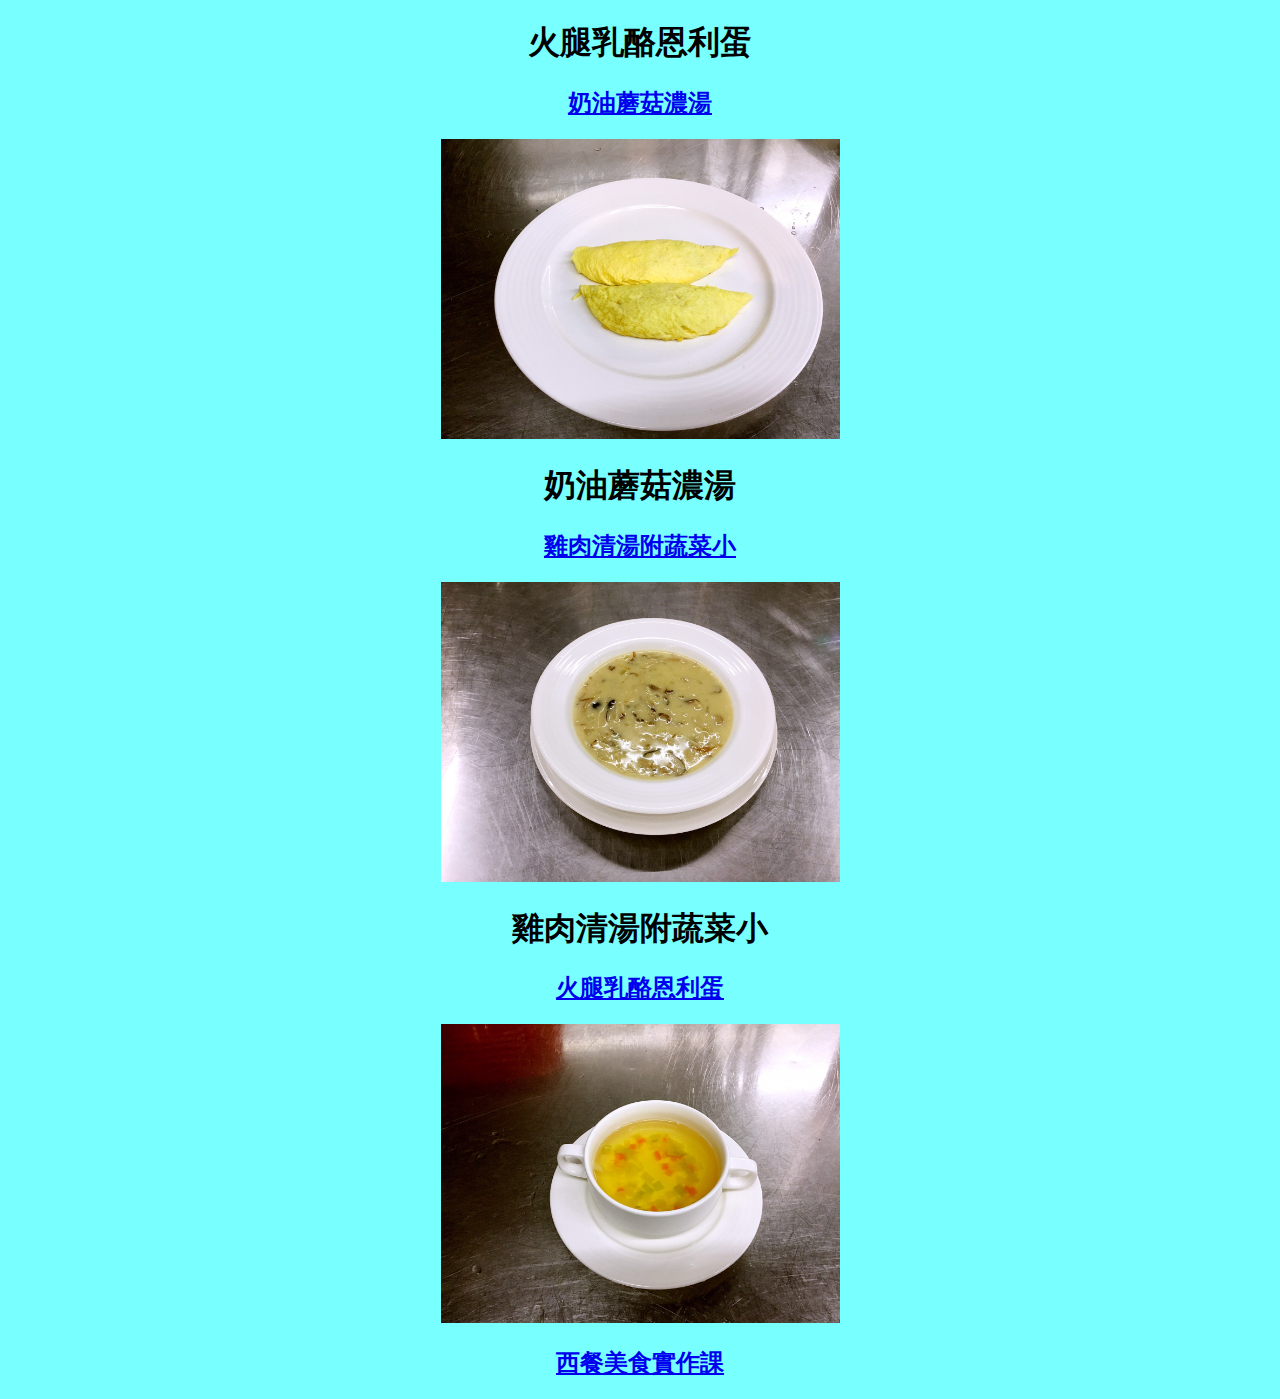
<file: Index.html>
﻿<!DOCTYPE html>
<html>
<head>
<title>西餐美食實作課</title>
</head>


<body bgcolor=" #78FFFF"  text="#000000">
<center>
  <h1 style="font-family: '微軟正黑體'">火腿乳酪恩利蛋</h1>
  <h2 style="font-family: '標楷體'"><a href="CreamyMushroomPuree.html">奶油蘑菇濃湯</a></h2>
  <img src="images/pic1.jpg" alt="奶油蘑菇濃湯" width="399" height="300">
  <h1 style="font-family: '微軟正黑體'">奶油蘑菇濃湯</h1>
  <h2 style="font-family: '標楷體'"><a href="ChickenBrothWithVegetables.html">雞肉清湯附蔬菜小</a></h2>
  <img src="images/pic3.jpg" alt="雞肉清湯附蔬菜小" width="399" height="300">
  <h1 style="font-family: '微軟正黑體'">雞肉清湯附蔬菜小</h1>
  <h2 style="font-family: '標楷體'"><a href="HamCheeseEnliEgg.html">火腿乳酪恩利蛋</a></h2>
  <img src="images/pic5.jpg" alt="火腿乳酪恩利蛋" width="399" height="299" >
  <br>
   <h2 style="font-family: '標楷體'"><a href="EXPERIENCE.html">西餐美食實作課</a></h2>
  
  
</center>
</body>
</html>
</file>
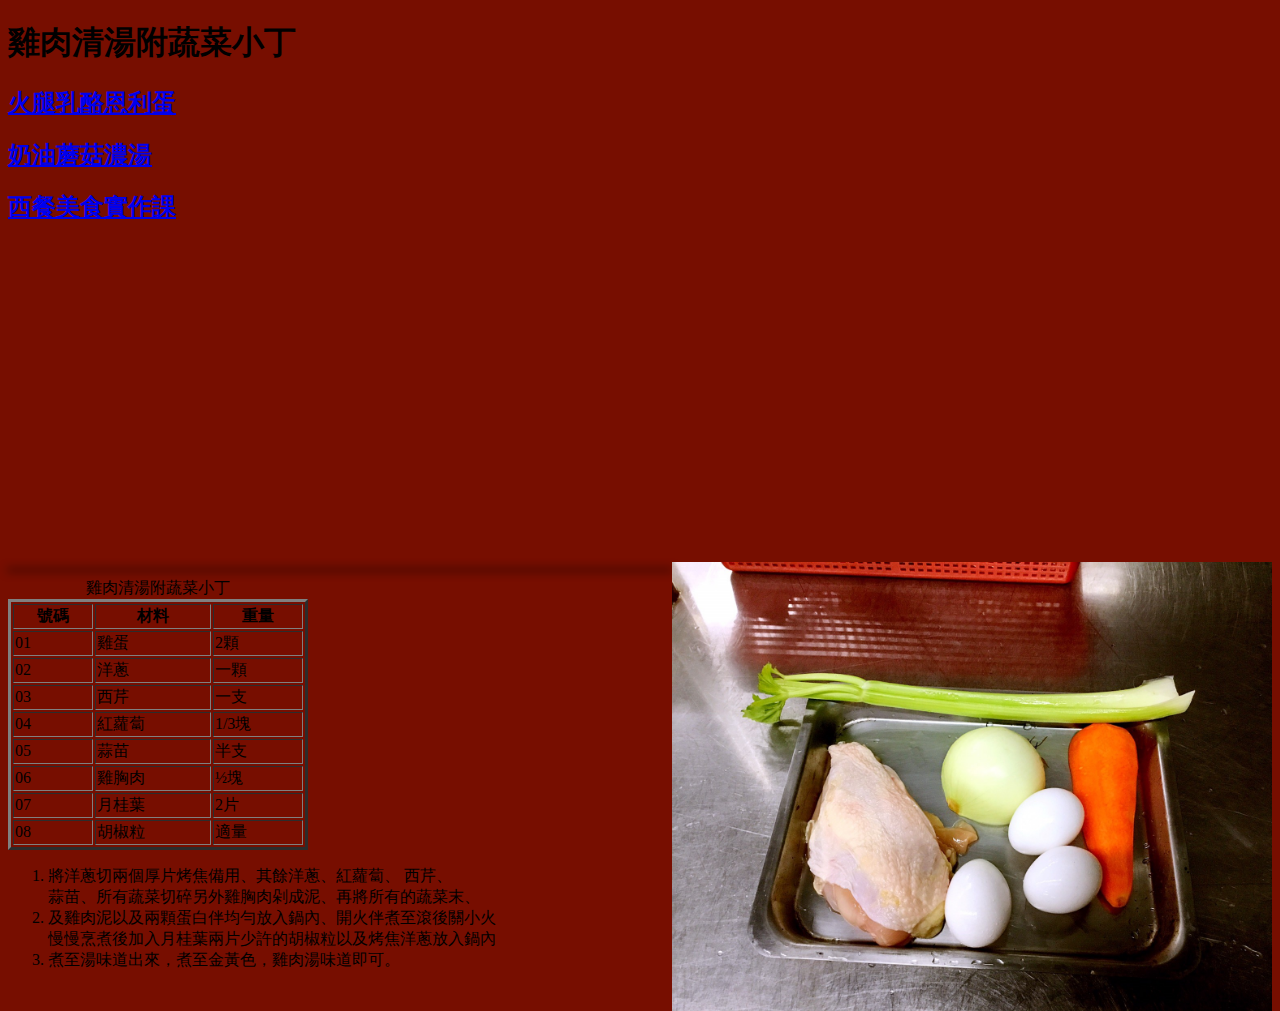
<file: ChickenBrothWithVegetables.html>
﻿<!DOCTYPE html>
<html>
<head>
<title>西餐美食實作課</title>
<link href="css/style.css" rel="stylesheet" type="text/css">
</head>

<body bgcolor="#770077 text=#000000">
<div>
  <h1 style="font-family: '微軟正黑體'">雞肉清湯附蔬菜小丁</h1>
  <h2 style="font-family: '微軟正黑體'"><a href="HamCheeseEnliEgg.html">火腿乳酪恩利蛋</a></h2>
  <h2 style="font-family: '微軟正黑體'"><a href="CreamyMushroomPuree.html">奶油蘑菇濃湯</a></h2>
  <h2 style="font-family: '微軟正黑體'"><a href="index.html">西餐美食實作課</a></h2>
<iframe width="560" height="315" src="https://www.youtube.com/embed/4EogDdGXMCo" frameborder="0" allow="accelerometer; autoplay; encrypted-media; gyroscope; picture-in-picture" allowfullscreen></iframe>
</div>
	
<img src="images/pic6.jpg" alt="雞肉清湯附蔬菜小丁" width="600" id="photo1" align="right">
<hr class="style-five">
<table width="300" border="3">
  <caption>
  雞肉清湯附蔬菜小丁
  </caption>
  <tr>
    <th>號碼</th>
    <th>材料</th>
    <th>重量 </th>
  </tr>
  <tr>
    <td>01</td>
    <td>雞蛋</td>
    <td>2顆</td>
  </tr>
  <tr>
    <td>02</td>
    <td>洋蔥</td>
    <td>一顆</td>
  </tr>
  <tr>
    <td>03</td>
    <td>西芹</td>
    <td>一支</td>
  </tr>
  <tr>
    <td>04</td>
    <td>紅蘿蔔</td>
    <td>1/3塊</td>
  </tr>
  <tr>
    <td>05</td>
    <td>蒜苗</td>
    <td>半支</td>
  </tr>
  <tr>
    <td>06</td>
    <td>雞胸肉</td>
    <td>½塊</td>
  </tr>
  <tr>
    <td>07</td>
    <td>月桂葉</td>
    <td>2片</td>
  </tr>
  <tr>
    <td>08</td>
    <td>胡椒粒</td>
    <td>適量</td>
	</tr>
  <table>
  <ol>
  <li>將洋蔥切兩個厚片烤焦備用、其餘洋蔥、紅蘿蔔、 西芹、</li>蒜苗、所有蔬菜切碎另外雞胸肉剁成泥、再將所有的蔬菜末、<li>及雞肉泥以及兩顆蛋白伴均勻放入鍋內、開火伴煮至滾後關小火</li>慢慢烹煮後加入月桂葉兩片少許的胡椒粒以及烤焦洋蔥放入鍋內<li>煮至湯味道出來，煮至金黃色，雞肉湯味道即可。
	

	  
	  
	  
	  
	  
	  
	
	
	
	
</body>
</html>
</file>
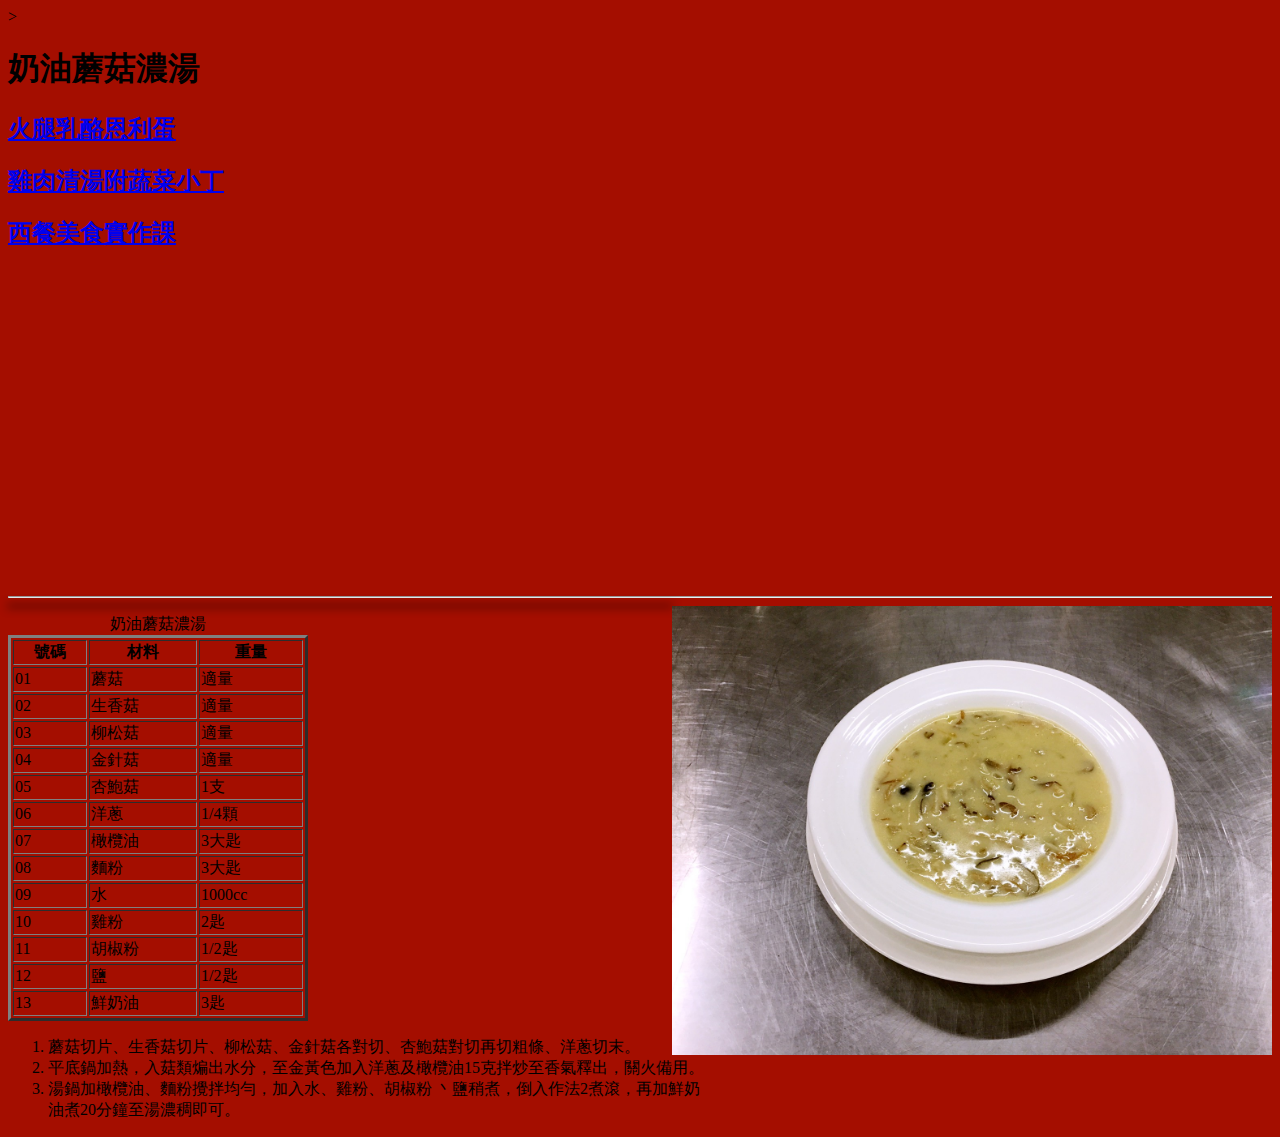
<file: CreamyMushroomPuree.html>
﻿<!DOCTYPE html>
<html>
<head>
<title>西餐美食實作課</title>
<link href="css/style.css" rel="stylesheet" type="text/css">
</head>

<body bgcolor="#A42D00 text=#000000">>
<div>
  <h1 style="font-family: '微軟正黑體'">奶油蘑菇濃湯</h1>
  <h2 style="font-family: '微軟正黑體'"><a href="HamCheeseEnliEgg.html">火腿乳酪恩利蛋</a></h2>
  <h2 style="font-family: '微軟正黑體'"><a href="ChickenBrothWithVegetables.html">雞肉清湯附蔬菜小丁</a></h2>
	<h2 style="font-family: '微軟正黑體'"><a href="index.html">西餐美食實作課</a></h2>
	<iframe width="560" height="315" src="https://www.youtube.com/embed/F1rxbmrHKYI" frameborder="0" allow="accelerometer; autoplay; encrypted-media; gyroscope; picture-in-picture" allowfullscreen></iframe>
</div>
<hr>
<img src="images/pic3.jpg" alt="奶油蘑菇濃湯" width="600" id="photo1" align="right">
<hr class="style-five">
<table width="300" border="3">
  <caption>
  奶油蘑菇濃湯
  </caption>
  <tr>
    <th>號碼</th>
    <th>材料</th>
    <th>重量 </th>
  </tr>
  <tr>
    <td>01</td>
    <td>蘑菇</td>
    <td>適量</td>
  </tr>
  <tr>
    <td>02</td>
    <td>生香菇</td>
    <td>適量</td>
  </tr>
  <tr>
    <td>03</td>
    <td>柳松菇</td>
    <td>適量</td>
  </tr>
  <tr>
    <td>04</td>
    <td>金針菇</td>
    <td>適量</td>
  </tr>
  <tr>
    <td>05</td>
    <td>杏鮑菇</td>
    <td>1支</td>
  </tr>
  <tr>
    <td>06</td>
    <td>洋蔥</td>
    <td>1/4顆</td>
  </tr>
  <tr>
    <td>07</td>
    <td> 橄欖油</td>
    <td>3大匙</td>
  </tr>
  <tr>
    <td>08</td>
    <td>麵粉</td>
    <td>3大匙</td>
  </tr>
  <tr>
    <td>09</td>
    <td>水</td>
    <td>1000cc</td>
  </tr>
  <tr>
    <td>10</td>
    <td>雞粉</td>
    <td>2匙</td>
  </tr>
  <tr>
    <td>11</td>
    <td>胡椒粉</td>
    <td>1/2匙</td>
  </tr>
  <tr>
    <td>12</td>
    <td>鹽</td>
    <td>1/2匙</td>
  </tr>
  <tr>
    <td>13</td>
    <td>鮮奶油</td>
    <td>3匙</td>
  </tr>
</table>
<ol>
  <li>蘑菇切片、生香菇切片、柳松菇、金針菇各對切、杏鮑菇對切再切粗條、洋蔥切末。 </li>
  <li>平底鍋加熱，入菇類煸出水分，至金黃色加入洋蔥及橄欖油15克拌炒至香氣釋出，關火備用。 </li>
<li>湯鍋加橄欖油、麵粉攪拌均勻，加入水、雞粉、胡椒粉 丶鹽稍煮，倒入作法2煮滾，再加鮮奶</li>油煮20分鐘至湯濃稠即可。
</body>
</html>
</file>
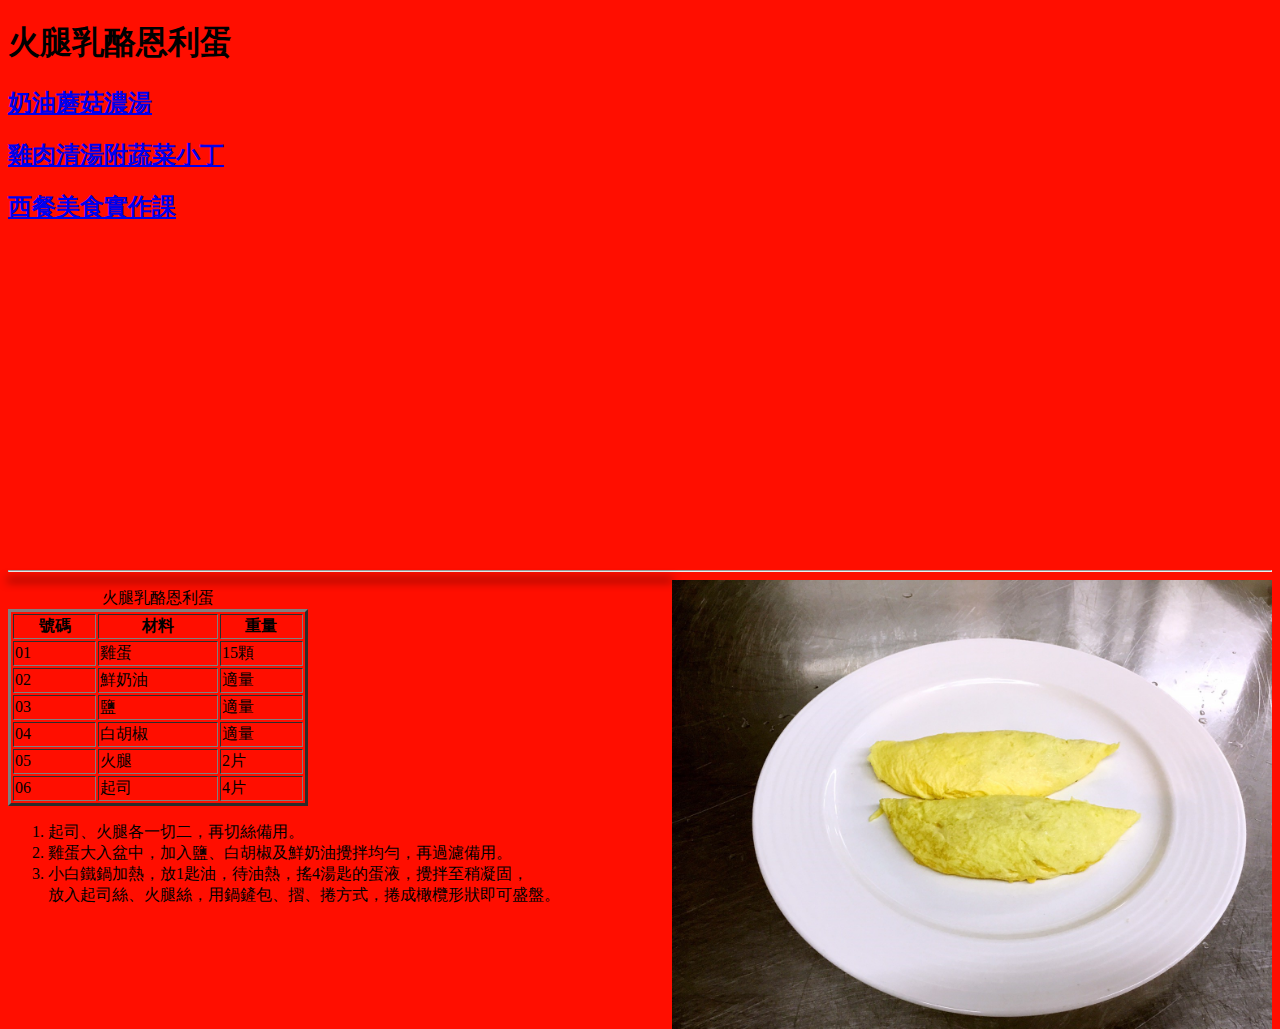
<file: HamCheeseEnliEgg.html>
﻿<!DOCTYPE html>
<html>
<head>
<title>西餐美食實作課</title>
<link href="css/style.css" rel="stylesheet" type="text/css">
</head>

<body bgcolor="#FFF5EE text=#000000">
<div>
  <h1 style="font-family: '微軟正黑體'">火腿乳酪恩利蛋</h1>
  <h2 style="font-family: '微軟正黑體'"><a href="CreamyMushroomPuree.html">奶油蘑菇濃湯</a></h2>
  <h2 style="font-family: '微軟正黑體'"><a href="ChickenBrothWithVegetables.html">雞肉清湯附蔬菜小丁</a></h2>
  <h2 style="font-family: '微軟正黑體'"><a href="lndex.html">西餐美食實作課</a></h2>
<iframe width="560" height="315" src="https://www.youtube.com/embed/4EogDdGXMCo" frameborder="0" allow="accelerometer; autoplay; encrypted-media; gyroscope; picture-in-picture" allowfullscreen></iframe>  
 
</div>
<hr>
<div> <img src="images/pic1.jpg" alt="火腿乳酪恩利蛋" width="600" id="photo1" align="right"> </div>
<hr class="style-five">
<div>
  <table width="300" border="3">
    <caption>
    火腿乳酪恩利蛋
    </caption>
    <tr>
      <th>號碼</th>
      <th>材料</th>
      <th>重量 </th>
    </tr>
    <tr>
      <td>01</td>
      <td>雞蛋</td>
      <td>15顆</td>
    </tr>
    <tr>
      <td>02</td>
      <td>鮮奶油</td>
      <td>適量</td>
    </tr>
    <tr>
      <td>03</td>
      <td>鹽</td>
      <td>適量</td>
    </tr>
    <tr>
      <td>04</td>
      <td>白胡椒</td>
      <td>適量</td>
    </tr>
    <tr>
      <td>05</td>
      <td>火腿</td>
      <td>2片</td>
    </tr>
    <tr>
      <td>06</td>
      <td>起司</td>
      <td>4片</td>
    </tr>
  </table>
</div>
<ol>
  <li>起司、火腿各一切二，再切絲備用。 </li>
  <li>雞蛋大入盆中，加入鹽、白胡椒及鮮奶油攪拌均勻，再過濾備用。 </li>
  <li>小白鐵鍋加熱，放1匙油，待油熱，搖4湯匙的蛋液，攪拌至稍凝固，</li>放入起司絲、火腿絲，用鍋鏟包、摺、捲方式，捲成橄欖形狀即可盛盤。</li>
</ol>
</body>
</html>
</file>
<file: css/style.css>
/* 漸變 color1 - color2 - color1 */

hr.style-one {
    border: 0;
    height: 1px;
    background: #333;
    background-image: linear-gradient(to right, #ccc, #333, #ccc);
}


/* 透明漸變 - color - transparent */

hr.style-two {
    border: 0;
    height: 1px;
    background-image: linear-gradient(to right, rgba(0,0,0,0), rgba(0,0,0,0.75), rgba(0,0,0,0));
}


/* 雙線 */

hr.style-three {
    border: 0;
    border-bottom: 1px dashed #ccc;
    background: #999;
}


/* 單線陰影 */

hr.style-four {
    height: 12px;
    border: 0;
    box-shadow: inset 0 12px 12px -12px rgba(0,0,0,0.5);
}


/* 雲朵状 */

hr.style-five {
    border: 0;
    height: 0; /* Firefox... */
    box-shadow: 0 0 10px 1px black;
}
hr.style-five:after {  /* Not really supposed to work, but does */
    content: "\00a0";  /* Prevent margin collapse */
}


/* 内嵌 */

hr.style-six {
    border: 0;
    height: 0;
    border-top: 1px solid rgba(0,0,0,0.1);
    border-bottom: 1px solid rgba(255,255,255,0.3);
}


/* 暈状 */

hr.style-seven {
    height: 30px;
    border-style: solid;
    border-color: black;
    border-width: 1px 0 0 0;
    border-radius: 20px;
}
hr.style-seven:before { 
    display: block;
    content: "";
    height: 30px;
    margin-top: -31px;
    border-style: solid;
    border-color: black;
    border-width: 0 0 1px 0;
    border-radius: 20px;
}


/* 文字插入式 */

hr.style-eight {
    padding: 0;
    border: none;
    border-top: medium double #333;
    color: #333;
    text-align: center;
}
hr.style-eight:after {
    content: "請輸入文字";
    display: inline-block;
    position: relative;
    top: -0.7em;
    font-size: 1.5em;
    padding: 0 0.25em;
    background: white;
}
</file>
